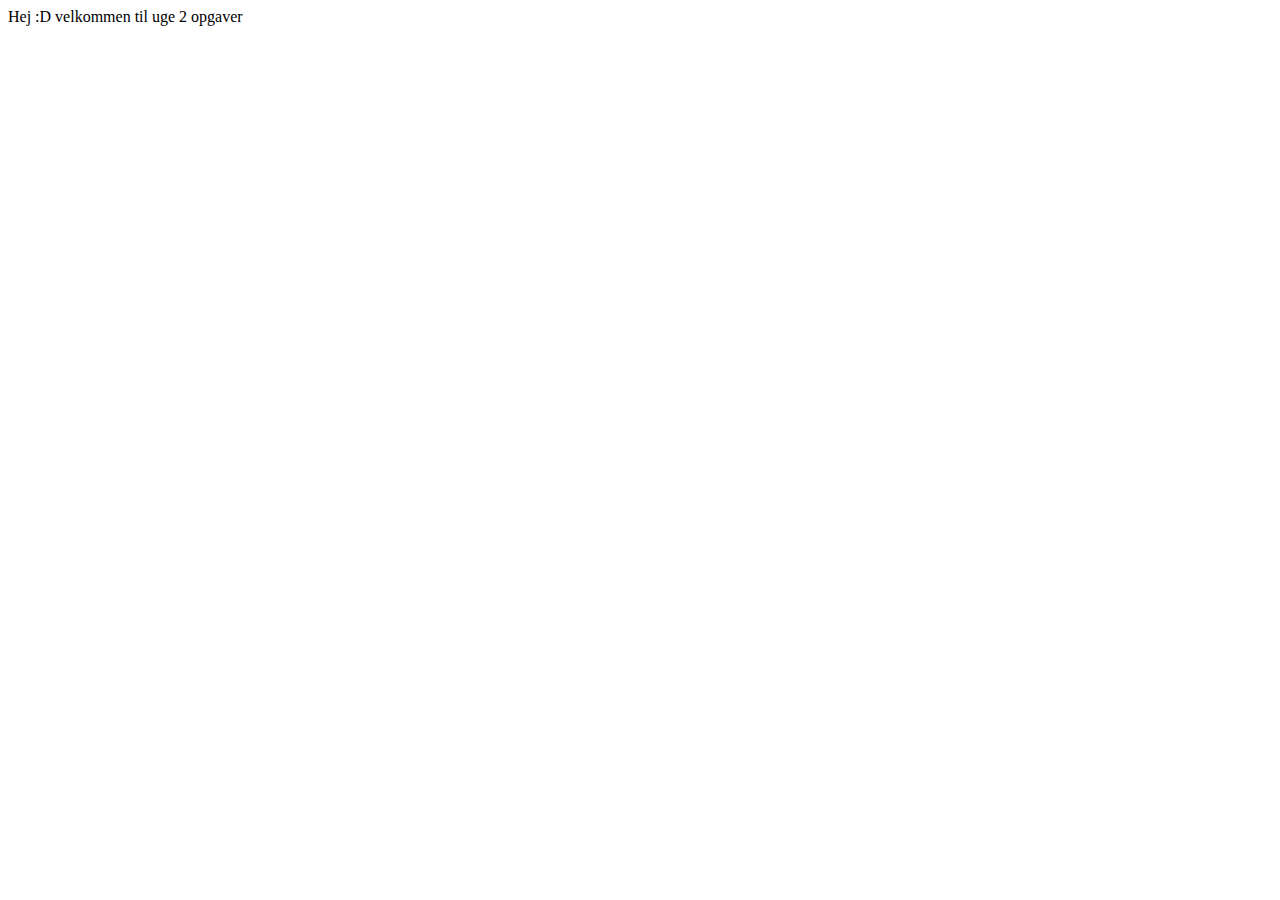
<file: 28_8_wed/target/week2-vers/index.html>
<!DOCTYPE html>
<!--
To change this license header, choose License Headers in Project Properties.
To change this template file, choose Tools | Templates
and open the template in the editor.
-->
<html>
    <head>
        <title>woop woop</title>
        <meta charset="UTF-8">
        <meta name="viewport" content="width=device-width, initial-scale=1.0">
    </head>
    <body>
        <div>Hej :D velkommen til uge 2 opgaver</div>
    </body>
</html>
</file>
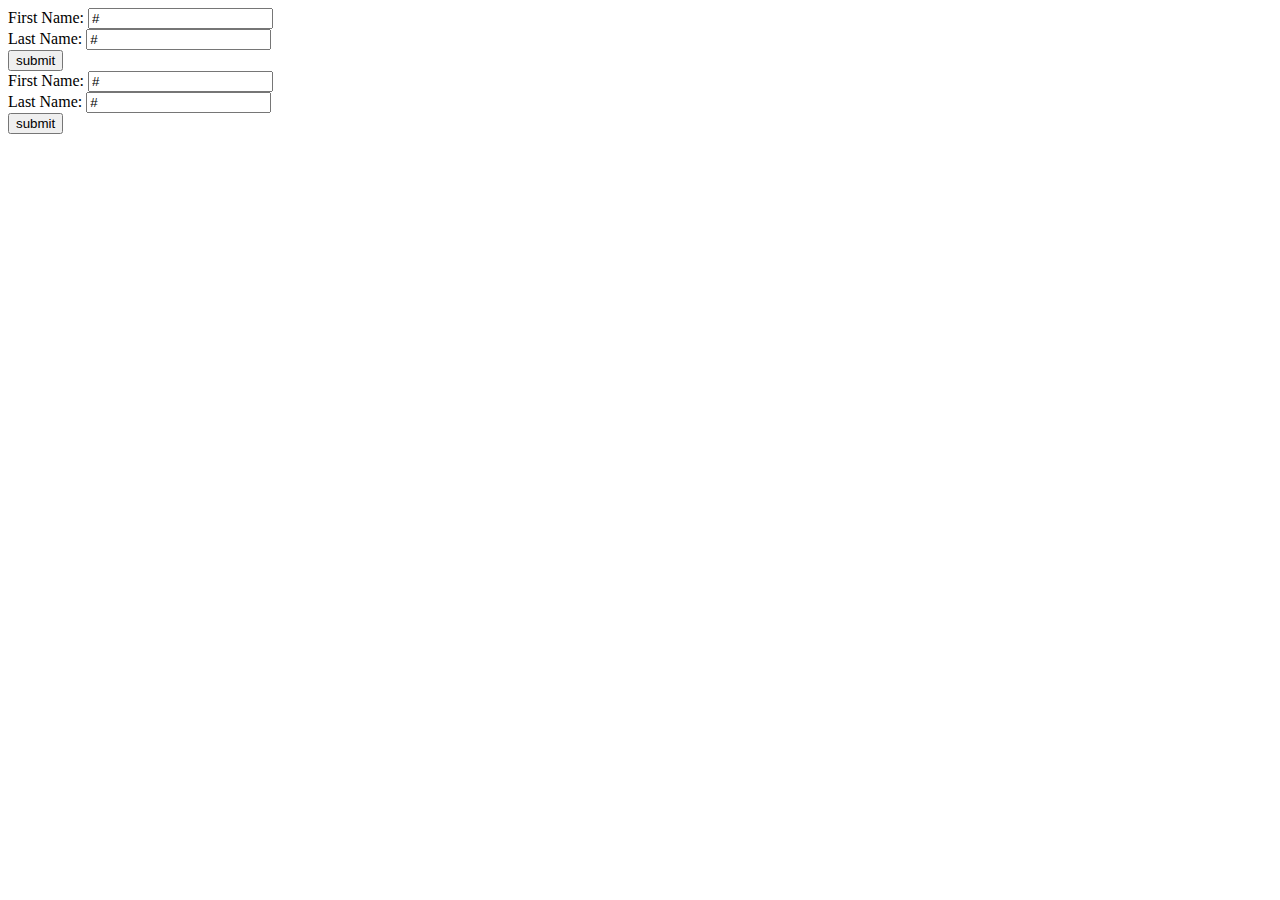
<file: 28_8_wed/target/week2-vers/getpost.html>
<!DOCTYPE html>
<!--
To change this license header, choose License Headers in Project Properties.
To change this template file, choose Tools | Templates
and open the template in the editor.
-->
<html>
    <head>
        <title>get post thing</title>
        <meta charset="UTF-8">
        <meta name="viewport" content="width=device-width, initial-scale=1.0">
    </head>
    <body>
        <form action="#" method="GET">            
            First Name: <input name="fname" value="#" type="text"> <br>
            Last Name: <input name="lname" value ="#" type="text"> <br>
            <input type="hidden" name="hidden" value="12345678">
            <input type='submit' value='submit'>
        </form>
        <form action="#" method="POST">            
            First Name: <input name="fname" value="#" type="text"> <br>
            Last Name: <input name="lname" value ="#" type="text"> <br>
            <input type="hidden" name="hidden" value="12345678">
            <input type='submit' value='submit'>
        </form>
    </body>
</html>
</file>
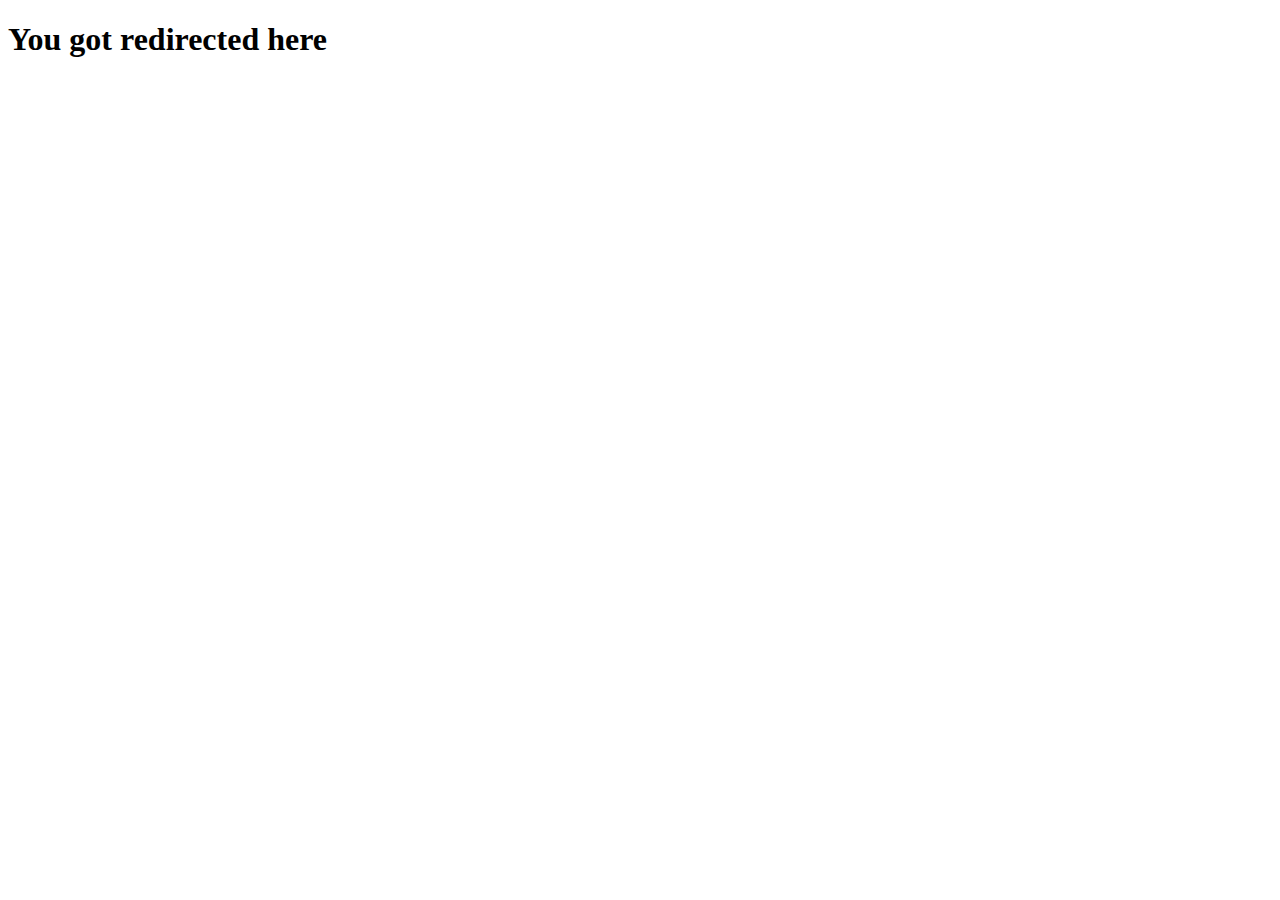
<file: 28_8_wed/target/week2-vers/r.html>
<!DOCTYPE html>
<!--
To change this license header, choose License Headers in Project Properties.
To change this template file, choose Tools | Templates
and open the template in the editor.
-->
<html>
    <head>
        <title>redirect</title>
        <meta charset="UTF-8">
        <meta name="viewport" content="width=device-width, initial-scale=1.0">
    </head>
    <body>
        <h1>You got redirected here</h1>
    </body>
</html>
</file>
